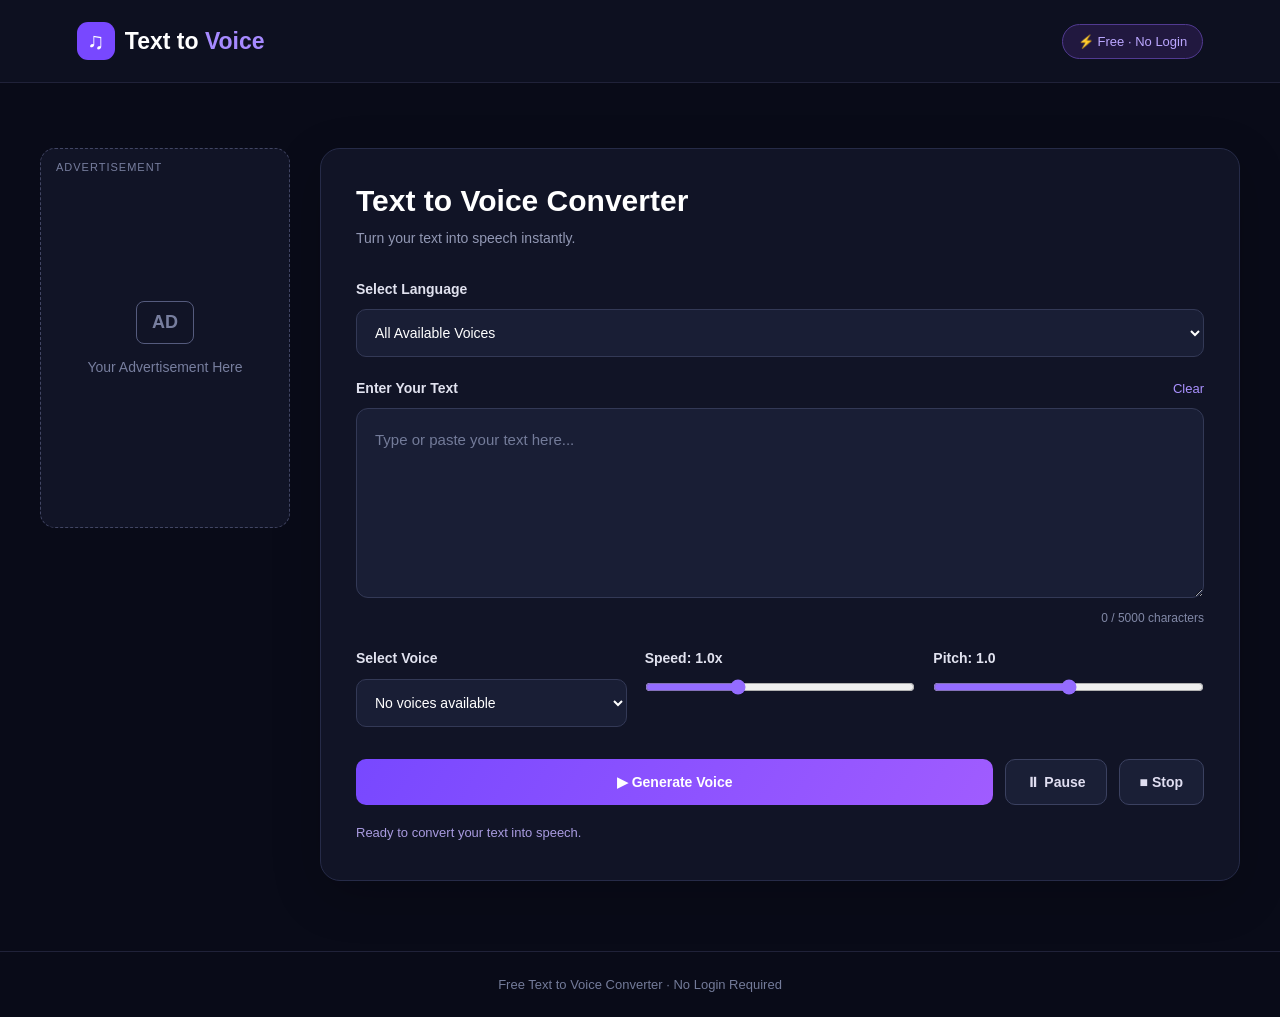
<file: index.html>
<!DOCTYPE html>
<html lang="en">
<head>
    <meta charset="UTF-8">
    <meta name="viewport" content="width=device-width, initial-scale=1.0">

    <meta name="description" content="Free online text to voice converter. Convert text into speech instantly without login or signup.">

    <meta name="theme-color" content="#090b18">
<meta name="google-site-verification" content="mdP1CM0Iwzu4npVZh69IIXdfzqIA7EZ3WD19Dgi4jec" />
    <link rel="icon" type="image/png" href="favicon.png">
    <title>Text to Voice - Free Online Converter</title>

    <link rel="stylesheet" href="style.css">
</head>

<body>

    <!-- HEADER -->
    <header class="header">
        <div class="logo">
            <span class="logo-icon">♫</span>
            <span>Text to <span class="purple">Voice</span></span>
        </div>

        <div class="free-badge">
            ⚡ Free · No Login
        </div>
    </header>

    <!-- MAIN CONTENT -->
    <main class="main-container">

        <!-- ADVERTISEMENT SPACE -->
        <aside class="ad-container">
            <span class="ad-label">Advertisement</span>

            <div class="ad-content">
                <span class="ad-icon">AD</span>
                <p>Your Advertisement Here</p>
            </div>
        </aside>

        <!-- CONVERTER -->
        <section class="converter">

            <div class="section-heading">
                <h1>Text to Voice Converter</h1>
                <p>Turn your text into speech instantly.</p>
            </div>

            <!-- LANGUAGE -->
            <div class="field-heading">
                <label for="languageSelect">Select Language</label>
            </div>

            <select id="languageSelect" class="select-box">
                <option value="all">All Available Voices</option>
            </select>

            <!-- TEXT INPUT -->
            <div class="field-heading">
                <label for="textInput">Enter Your Text</label>

                <button id="clearBtn" class="clear-btn">
                    Clear
                </button>
            </div>

            <textarea
                id="textInput"
                maxlength="5000"
                placeholder="Type or paste your text here..."
            ></textarea>

            <div class="character-info">
                <span id="charCount">0 / 5000 characters</span>
            </div>

            <!-- VOICE SELECTION -->
            <div class="controls-grid">

                <div class="control-group">
                    <label for="voiceSelect">Select Voice</label>

                    <select id="voiceSelect" class="select-box">
                        <option value="">Loading voices...</option>
                    </select>
                </div>

                <div class="control-group">
                    <label for="speedControl">
                        Speed: <span id="speedValue">1.0x</span>
                    </label>

                    <input
                        type="range"
                        id="speedControl"
                        min="0.5"
                        max="2"
                        step="0.1"
                        value="1"
                    >
                </div>

                <div class="control-group">
                    <label for="pitchControl">
                        Pitch: <span id="pitchValue">1.0</span>
                    </label>

                    <input
                        type="range"
                        id="pitchControl"
                        min="0"
                        max="2"
                        step="0.1"
                        value="1"
                    >
                </div>

            </div>

            <!-- ACTION BUTTONS -->
            <div class="action-buttons">

                <button id="speakBtn" class="primary-btn">
                    ▶ Generate Voice
                </button>

                <button id="pauseBtn" class="secondary-btn">
                    ⏸ Pause
                </button>

                <button id="stopBtn" class="secondary-btn">
                    ■ Stop
                </button>

            </div>

            <p id="statusMessage" class="status-message">
                Ready to convert your text into speech.
            </p>

        </section>

    </main>

    <!-- FOOTER -->
    <footer class="footer">
        <p>Free Text to Voice Converter · No Login Required</p>
    </footer>

    <script src="script.js"></script>

</body>
</html>
</file>
<file: style.css>
/* =========================
   GLOBAL SETTINGS
========================= */

* {
    margin: 0;
    padding: 0;
    box-sizing: border-box;
}

body {
    font-family: Arial, sans-serif;
    background: #090b18;
    color: #ffffff;
    min-height: 100vh;
}

/* =========================
   HEADER
========================= */

.header {
    width: 100%;
    padding: 22px 6%;
    display: flex;
    align-items: center;
    justify-content: space-between;
    border-bottom: 1px solid #202239;
    background: #0d1020;
}

.logo {
    display: flex;
    align-items: center;
    gap: 10px;
    font-size: 23px;
    font-weight: bold;
}

.logo-icon {
    width: 38px;
    height: 38px;
    background: #7848ff;
    border-radius: 11px;
    display: grid;
    place-items: center;
    font-size: 23px;
}

.purple {
    color: #a68aff;
}

.free-badge {
    background: #21183f;
    color: #bba7ff;
    border: 1px solid #513a91;
    padding: 9px 15px;
    border-radius: 30px;
    font-size: 13px;
}

/* =========================
   MAIN LAYOUT
========================= */

.main-container {
    max-width: 1250px;
    margin: 65px auto;
    padding: 0 25px;
    display: grid;
    grid-template-columns: 250px 1fr;
    gap: 30px;
    align-items: start;
}

/* =========================
   ADVERTISEMENT SPACE
========================= */

.ad-container {
    background: #111426;
    border: 1px dashed #414563;
    border-radius: 15px;
    min-height: 380px;
    padding: 15px;
    position: relative;
    display: flex;
    justify-content: center;
    align-items: center;
}

.ad-label {
    position: absolute;
    top: 12px;
    left: 15px;
    color: #777e9e;
    font-size: 11px;
    text-transform: uppercase;
    letter-spacing: 1px;
}

.ad-content {
    text-align: center;
    color: #777e9e;
}

.ad-icon {
    display: inline-block;
    border: 1px solid #555b7d;
    padding: 10px 15px;
    border-radius: 8px;
    margin-bottom: 15px;
    font-size: 18px;
    font-weight: bold;
}

.ad-content p {
    font-size: 14px;
}

/* =========================
   CONVERTER PANEL
========================= */

.converter {
    background: #111426;
    border: 1px solid #262b48;
    border-radius: 20px;
    padding: 35px;
    box-shadow: 0 15px 50px rgba(0, 0, 0, 0.2);
}

.section-heading {
    margin-bottom: 32px;
}

.section-heading h1 {
    font-size: 30px;
    margin-bottom: 10px;
}

.section-heading p {
    color: #9298b4;
    font-size: 14px;
    line-height: 1.5;
}

/* =========================
   LABELS AND INPUTS
========================= */

.field-heading {
    display: flex;
    align-items: center;
    justify-content: space-between;
    margin: 23px 0 12px;
}

label {
    font-size: 14px;
    font-weight: bold;
    color: #e1e2ef;
}

.select-box {
    width: 100%;
    padding: 14px;
    background: #191e35;
    color: #ffffff;
    border: 1px solid #333956;
    border-radius: 10px;
    outline: none;
    font-size: 14px;
}

.select-box:focus,
textarea:focus {
    border-color: #946cff;
}

textarea {
    width: 100%;
    min-height: 190px;
    resize: vertical;
    padding: 18px;
    background: #191e35;
    color: white;
    border: 1px solid #333956;
    border-radius: 12px;
    outline: none;
    font-size: 15px;
    line-height: 1.7;
    font-family: Arial, sans-serif;
}

textarea::placeholder {
    color: #737b99;
}

.clear-btn {
    border: none;
    background: transparent;
    color: #aa91ff;
    cursor: pointer;
    font-size: 13px;
}

.character-info {
    text-align: right;
    color: #8188a6;
    font-size: 12px;
    margin-top: 9px;
}

/* =========================
   CONTROLS
========================= */

.controls-grid {
    display: grid;
    grid-template-columns: 1fr 1fr 1fr;
    gap: 18px;
    margin-top: 25px;
}

.control-group {
    display: flex;
    flex-direction: column;
    gap: 13px;
}

input[type="range"] {
    width: 100%;
    accent-color: #946cff;
    cursor: pointer;
}

/* =========================
   BUTTONS
========================= */

.action-buttons {
    display: flex;
    gap: 12px;
    margin-top: 32px;
    flex-wrap: wrap;
}

.primary-btn,
.secondary-btn {
    padding: 14px 20px;
    border-radius: 10px;
    font-size: 14px;
    font-weight: bold;
    cursor: pointer;
    transition: 0.2s;
}

.primary-btn {
    flex: 1;
    border: none;
    color: white;
    background: linear-gradient(120deg, #7848ff, #a05cff);
    min-width: 160px;
}

.primary-btn:hover {
    filter: brightness(1.15);
    transform: translateY(-2px);
}

.secondary-btn {
    border: 1px solid #3b4160;
    color: #e0def1;
    background: #1a1f36;
}

.secondary-btn:hover {
    background: #292e4a;
}

/* =========================
   STATUS
========================= */

.status-message {
    margin-top: 20px;
    font-size: 13px;
    color: #a99be0;
    min-height: 20px;
}

/* =========================
   FOOTER
========================= */

.footer {
    text-align: center;
    padding: 25px;
    color: #737b99;
    border-top: 1px solid #202239;
    font-size: 13px;
    margin-top: 70px;
}

/* =========================
   MOBILE RESPONSIVE
========================= */

@media (max-width: 850px) {

    .main-container {
        grid-template-columns: 1fr;
        margin: 35px auto;
    }

    .ad-container {
        min-height: 130px;
        order: 2;
    }

    .converter {
        order: 1;
    }

    .controls-grid {
        grid-template-columns: 1fr 1fr;
    }
}

@media (max-width: 550px) {

    .header {
        padding: 17px 5%;
    }

    .logo {
        font-size: 18px;
    }

    .logo-icon {
        width: 32px;
        height: 32px;
    }

    .free-badge {
        font-size: 11px;
        padding: 8px 10px;
    }

    .main-container {
        padding: 0 13px;
        margin: 25px auto;
        gap: 20px;
    }

    .converter {
        padding: 22px 17px;
        border-radius: 15px;
    }

    .section-heading h1 {
        font-size: 23px;
    }

    .controls-grid {
        grid-template-columns: 1fr;
        gap: 22px;
    }

    .action-buttons {
        flex-direction: column;
    }

    .primary-btn,
    .secondary-btn {
        width: 100%;
    }
}
</file>
